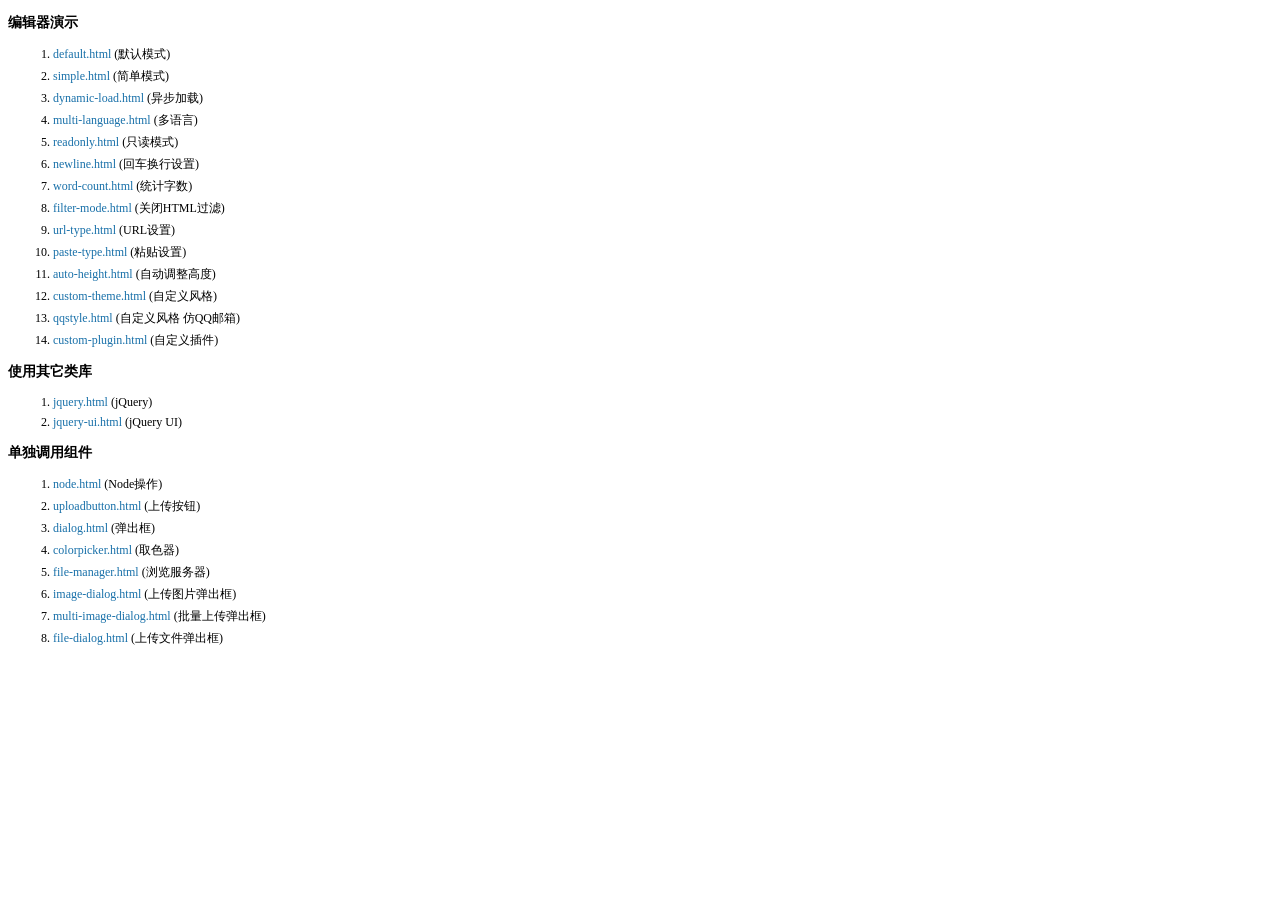
<file: kindeditor-4.1.7/examples/index.html>
<!doctype html>
<html>
	<head>
		<meta charset="utf-8" />
		<title>KindEditor Examples</title>
		<style>
			body {
				font-size: 12px;
				font-family: Tahoma, Simsun;
			}
			h3 {
				font-size: 14px;
			}
			a {
				color: #1870a9;
				text-decoration: none;
			}
			a:hover {
				color: #BC2A4D;
			}
			li {
				margin: 5px;
			}
		</style>
	</head>
	<body>
		<h3>编辑器演示</h3>
		<ol>
			<li><a href="default.html" target="_blank">default.html</a> (默认模式)</li>
			<li><a href="simple.html" target="_blank">simple.html</a> (简单模式)</li>
			<li><a href="dynamic-load.html" target="_blank">dynamic-load.html</a> (异步加载)</li>
			<li><a href="multi-language.html" target="_blank">multi-language.html</a> (多语言)</li>
			<li><a href="readonly.html" target="_blank">readonly.html</a> (只读模式)</li>
			<li><a href="newline.html" target="_blank">newline.html</a> (回车换行设置)</li>
			<li><a href="word-count.html" target="_blank">word-count.html</a> (统计字数)</li>
			<li><a href="filter-mode.html" target="_blank">filter-mode.html</a> (关闭HTML过滤)</li>
			<li><a href="url-type.html" target="_blank">url-type.html</a> (URL设置)</li>
			<li><a href="paste-type.html" target="_blank">paste-type.html</a> (粘贴设置)</li>
			<li><a href="auto-height.html" target="_blank">auto-height.html</a> (自动调整高度)</li>
			<li><a href="custom-theme.html" target="_blank">custom-theme.html</a> (自定义风格)</li>
			<li><a href="qqstyle.html" target="_blank">qqstyle.html</a> (自定义风格 仿QQ邮箱)</li>
			<li><a href="custom-plugin.html" target="_blank">custom-plugin.html</a> (自定义插件)</li>
		</ol>
		<h3>使用其它类库</h3>
		<ol>
			<li><a href="jquery.html" target="_blank">jquery.html</a> (jQuery)</li>
			<li><a href="jquery-ui.html" target="_blank">jquery-ui.html</a> (jQuery UI)</li>
		</ol>
		<h3>单独调用组件</h3>
		<ol>
			<li><a href="node.html" target="_blank">node.html</a> (Node操作)</li>
			<li><a href="uploadbutton.html" target="_blank">uploadbutton.html</a> (上传按钮)</li>
			<li><a href="dialog.html" target="_blank">dialog.html</a> (弹出框)</li>
			<li><a href="colorpicker.html" target="_blank">colorpicker.html</a> (取色器)</li>
			<li><a href="file-manager.html" target="_blank">file-manager.html</a> (浏览服务器)</li>
			<li><a href="image-dialog.html" target="_blank">image-dialog.html</a> (上传图片弹出框)</li>
			<li><a href="multi-image-dialog.html" target="_blank">multi-image-dialog.html</a> (批量上传弹出框)</li>
			<li><a href="file-dialog.html" target="_blank">file-dialog.html</a> (上传文件弹出框)</li>
		</ol>
	</body>
</html>
</file>
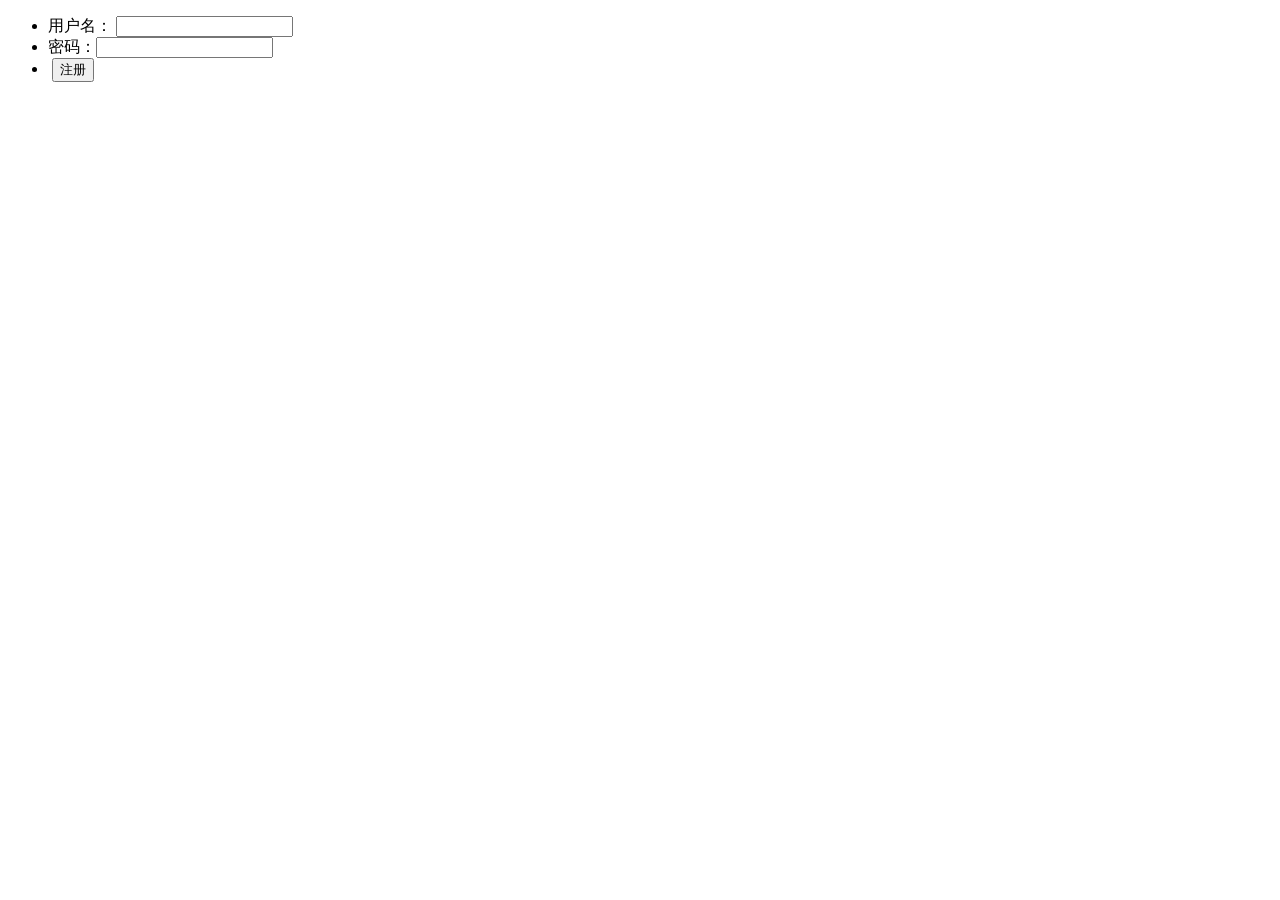
<file: shopcz-sy/reg.html>
<!DOCTYPE HTML>
<html lang="en-US">
<head>
	<meta charset="UTF-8">
	<title></title>
</head>
<body>
	<form action="" method="POST">
		<ul>
			<li>
				<label for="">用户名：</label>
				<input type="text" name="username"  id="user"/>
				<span id="msg"></span>	
			</li>
			<li><label for="">密码：</label><input type="password" name="password" /></li>
			<li><label for="">&nbsp;</label><input type="submit" value="注册" /></li>
		</ul>
	</form>
	<iframe src="" frameborder="0" width="0" height="0" id="ifr"></iframe>
	<script type="text/javascript">
		//注册失去焦点事件
		var user = document.getElementById('user');
		var ifr = document.getElementById('ifr');
		user.onblur = function(){
			//设置iframe的src属性，以发出请求
			ifr.src = "doreg.php?username="+this.value;
		}
	</script>
</body>
</html>
</file>
